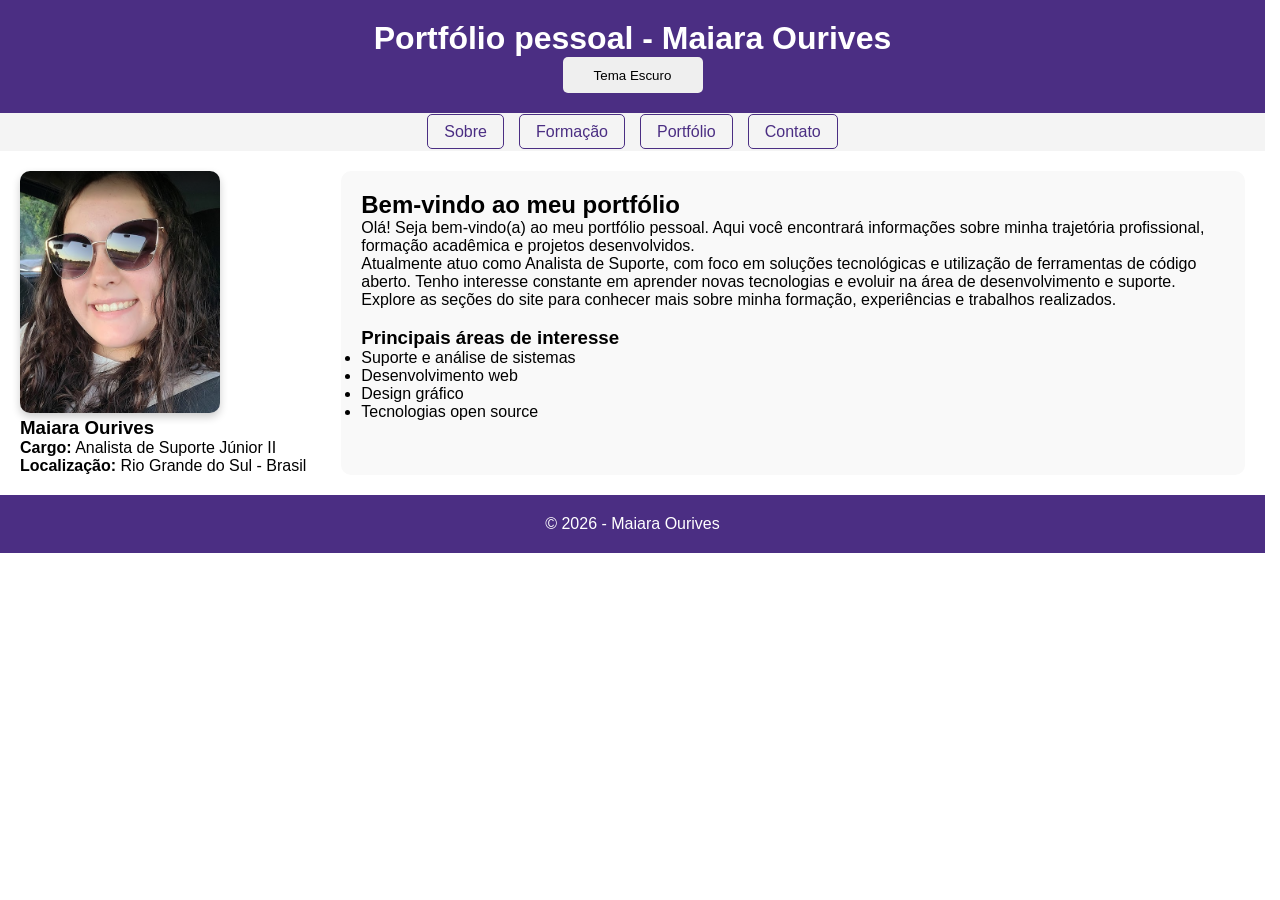
<file: index.html>
<!DOCTYPE html>
<html lang="pt-Br">

<head>
    <!-- Configuração de caracteres -->
    <meta charset="UTF-8">

    <!-- Responsividade -->
    <meta name="viewport" content="width=device-width, initial-scale=1.0">

    <!-- Título da página -->
    <title>Portfólio - Maiara Ourives</title>

    <!-- Script para aplicar tema antes do carregamento (evita piscar) -->
    <script>
        (function () {
            const tema = localStorage.getItem("tema");
            if (tema === "dark") {
                document.documentElement.classList.add("dark");
            }
            // já define o texto do botão ANTES de renderizar
            window.botaoTextoInicial = (tema === "dark") ? "Tema Claro" : "Tema Escuro";
        })();
    </script>

    <!-- CSS principal -->
    <link rel="stylesheet" href="css/style.css">


</head>

<body>

    <!-- ================= HEADER ================= -->
    <header class="container">

        <!-- Título principal do site -->
        <h1>Portfólio pessoal - Maiara Ourives</h1>

        <!-- Botão de alternância de tema -->
        <button id="toggleTema"></button>

    </header>

    <!-- ================= MENU DE NAVEGAÇÃO ================= -->
    <nav class="container menu">
        <ul>
            <!-- Links para navegação entre páginas -->
            <li><a href="sobre.html">Sobre</a></li>
            <li><a href="formacao.html">Formação</a></li>
            <li><a href="portfolio.html">Portfólio</a></li>
            <li><a href="contato.html">Contato</a></li>
        </ul>
    </nav>

    <!-- ================= CONTEÚDO PRINCIPAL ================= -->
    <div class="container wrapper">

        <!-- ===== SIDEBAR (PERFIL) ===== -->
        <aside class="imagem_maiara">

            <!-- Foto de perfil -->
            <img src="imagens/maiara-ourives.png" width="200" alt="Foto de Maiara Ourives">

            <!-- Nome -->
            <h3>Maiara Ourives</h3>

            <!-- Informações básicas -->
            <div class="infos">
                <p><strong>Cargo:</strong> Analista de Suporte Júnior II</p>
                <p><strong>Localização:</strong> Rio Grande do Sul - Brasil</p>
            </div>

        </aside>

        <!-- ===== ÁREA PRINCIPAL ===== -->
        <section class="principal">

            <!-- Título de boas-vindas -->
            <h2>Bem-vindo ao meu portfólio</h2>

            <!-- Apresentação inicial -->
            <p>
                Olá! Seja bem-vindo(a) ao meu portfólio pessoal. Aqui você encontrará informações
                sobre minha trajetória profissional, formação acadêmica e projetos desenvolvidos.
            </p>

            <!-- Descrição profissional -->
            <p>
                Atualmente atuo como Analista de Suporte, com foco em soluções tecnológicas e
                utilização de ferramentas de código aberto. Tenho interesse constante em aprender
                novas tecnologias e evoluir na área de desenvolvimento e suporte.
            </p>

            <!-- Orientação para navegação -->
            <p>
                Explore as seções do site para conhecer mais sobre minha formação, experiências
                e trabalhos realizados.
            </p>

            <!-- Espaçamento visual -->
            <br>

            <!-- Áreas de interesse -->
            <h3>Principais áreas de interesse</h3>

            <ul>
                <li>Suporte e análise de sistemas</li>
                <li>Desenvolvimento web</li>
                <li>Design gráfico</li>
                <li>Tecnologias open source</li>
            </ul>

        </section>
    </div>

    <!-- ================= FOOTER ================= -->
    <footer class="container">

        <!-- Direitos autorais -->
        <p>© 2026 - Maiara Ourives</p>

    </footer>

    <!-- Script principal do projeto -->
    <script src="js/script.js"></script>

</body>

</html>
</file>
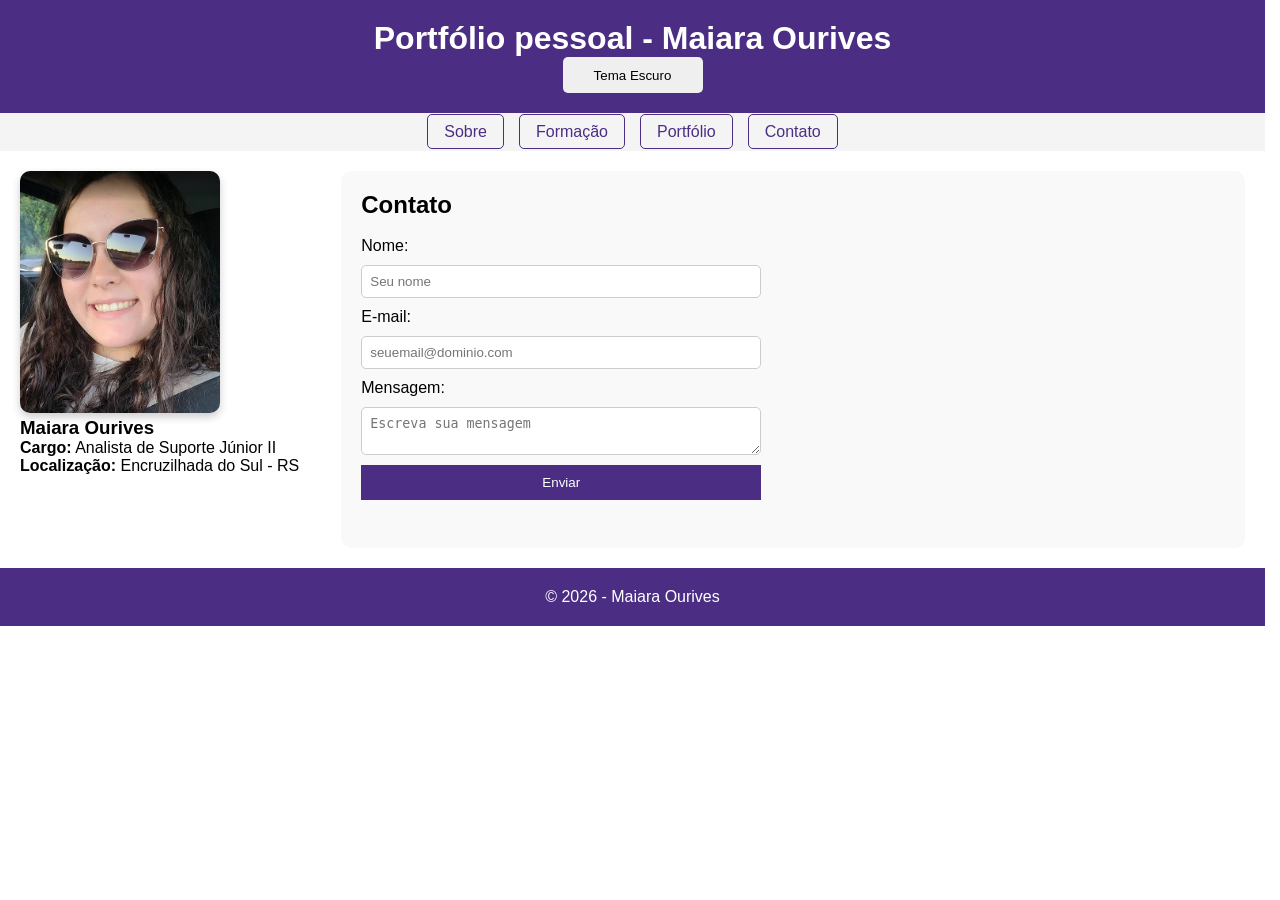
<file: contato.html>
<!DOCTYPE html>
<html lang="pt-Br">

<head>
    <!-- Configuração de caracteres -->
    <meta charset="UTF-8">

    <!-- Compatibilidade com navegadores -->
    <meta http-equiv="X-UA-Compatible" content="IE=edge">

    <!-- Responsividade -->
    <meta name="viewport" content="width=device-width, initial-scale=1.0">

    <!-- Título da página -->
    <title>Contato</title>

    <script>
        (function () {
            const tema = localStorage.getItem("tema") || "light";

            if (tema === "dark") {
                document.documentElement.classList.add("dark");
            }

            // IMPORTANTE: já define estado do botão ANTES do DOM
            window.__temaInicial = tema;
        })();
    </script>

    <!-- CSS principal -->
    <link rel="stylesheet" href="css/style.css">
</head>

<body>

    <!-- ================= HEADER ================= -->
    <header class="container">

        <!-- Título do site -->
        <h1 style="color: white; text-align: center;">
            Portfólio pessoal - Maiara Ourives
        </h1>

        <!-- Botão de alternar tema -->
        <button id="toggleTema"></button>

    </header>

    <!-- ================= MENU ================= -->
    <nav class="container menu">
        <ul>
            <!-- Navegação entre páginas -->
            <li><a href="sobre.html">Sobre</a></li>
            <li><a href="formacao.html">Formação</a></li>
            <li><a href="portfolio.html">Portfólio</a></li>
            <li><a href="contato.html">Contato</a></li>
        </ul>
    </nav>

    <!-- ================= CONTEÚDO PRINCIPAL ================= -->
    <div class="container wrapper">

        <!-- ===== SIDEBAR (PERFIL) ===== -->
        <aside class="imagem_maiara">

            <!-- Foto de perfil -->
            <img src="imagens/maiara-ourives.png" width="200" alt="Foto de Maiara Ourives">

            <!-- Nome -->
            <h3>Maiara Ourives</h3>

            <!-- Informações básicas -->
            <div class="infos">
                <p><strong>Cargo:</strong> Analista de Suporte Júnior II</p>
                <p><strong>Localização:</strong> Encruzilhada do Sul - RS</p>
            </div>

        </aside>

        <!-- ===== ÁREA DE CONTATO ===== -->
        <section class="principal contato">

            <!-- Título da seção -->
            <h2>Contato</h2>

            <!-- Espaçamento visual -->
            <br>

            <!-- Formulário de contato -->
            <form id="formContato">

                <!-- Campo nome -->
                <label>Nome:</label>
                <input type="text" id="nome" placeholder="Seu nome">

                <!-- Campo e-mail -->
                <label>E-mail:</label>
                <input type="email" id="email" placeholder="seuemail@dominio.com">

                <!-- Campo mensagem -->
                <label>Mensagem:</label>
                <textarea id="mensagem" placeholder="Escreva sua mensagem"></textarea>

                <!-- Botão de envio -->
                <button type="submit">Enviar</button>

                <br>
            </form>

            <!-- Mensagem de status após envio -->
            <p id="status"></p>

        </section>

    </div>

    <!-- ================= FOOTER ================= -->
    <footer class="container">

        <!-- Direitos autorais -->
        <p>© 2026 - Maiara Ourives</p>

    </footer>

    <!-- Script principal do projeto -->
    <script src="js/script.js"></script>

</body>

</html>
</file>
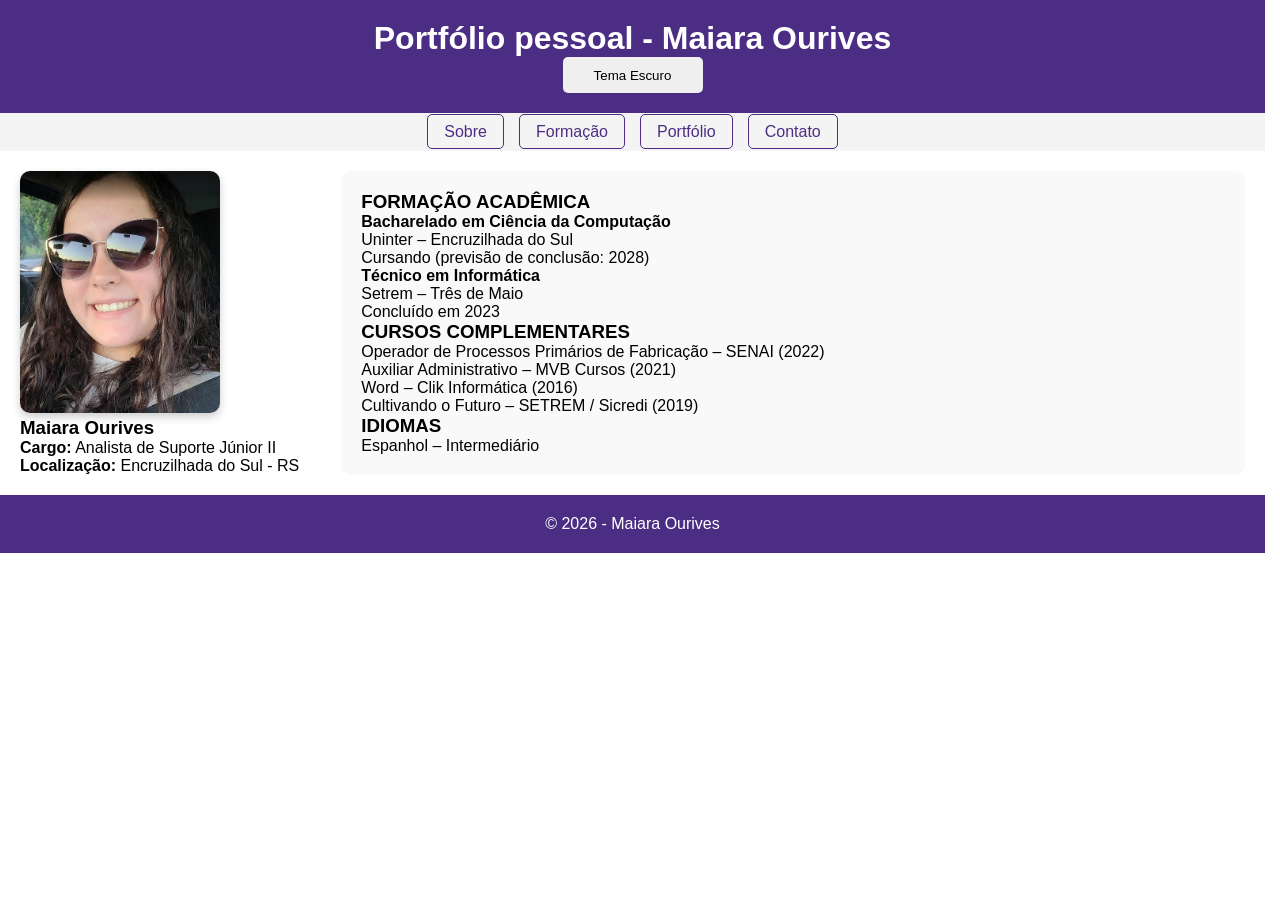
<file: formacao.html>
<!DOCTYPE html>
<html lang="pt-Br">

<head>
    <!-- Configuração de caracteres -->
    <meta charset="UTF-8">

    <!-- Compatibilidade com navegadores antigos -->
    <meta http-equiv="X-UA-Compatible" content="IE=edge">

    <!-- Responsividade para dispositivos móveis -->
    <meta name="viewport" content="width=device-width, initial-scale=1.0">

    <!-- Título da página -->
    <title>Formação</title>

    <script>
        (function () {
            const tema = localStorage.getItem("tema") || "light";

            if (tema === "dark") {
                document.documentElement.classList.add("dark");
            }

            // IMPORTANTE: já define estado do botão ANTES do DOM
            window.__temaInicial = tema;
        })();
    </script>

    <!-- Importação do CSS principal -->
    <link rel="stylesheet" href="css/style.css">

</head>

<body>

    <!-- ================= HEADER ================= -->
    <header class="container">

        <!-- Título principal do site -->
        <h1 style="color: white; text-align: center;">
            Portfólio pessoal - Maiara Ourives
        </h1>

        <!-- Botão para alternar entre tema claro e escuro -->
        <button id="toggleTema"></button>

    </header>

    <!-- ================= MENU DE NAVEGAÇÃO ================= -->
    <nav class="container menu">
        <ul>
            <!-- Links para navegação entre páginas -->
            <li><a href="sobre.html">Sobre</a></li>
            <li><a href="formacao.html">Formação</a></li>
            <li><a href="portfolio.html">Portfólio</a></li>
            <li><a href="contato.html">Contato</a></li>
        </ul>
    </nav>

    <!-- ================= CONTEÚDO PRINCIPAL ================= -->
    <div class="container wrapper">

        <!-- ===== SIDEBAR (INFORMAÇÕES PESSOAIS) ===== -->
        <aside class="imagem_maiara">

            <!-- Foto de perfil -->
            <img src="imagens/maiara-ourives.png" width="200" alt="Foto de Maiara Ourives">

            <!-- Nome -->
            <h3>Maiara Ourives</h3>

            <!-- Informações adicionais -->
            <div class="infos">
                <p><strong>Cargo:</strong> Analista de Suporte Júnior II</p>
                <p><strong>Localização:</strong> Encruzilhada do Sul - RS</p>
            </div>
        </aside>

        <!-- ===== ÁREA PRINCIPAL ===== -->
        <section class="principal">

            <!-- Formação acadêmica -->
            <h3>FORMAÇÃO ACADÊMICA</h3>

            <h4>Bacharelado em Ciência da Computação</h4>
            <p>Uninter – Encruzilhada do Sul</p>
            <p>Cursando (previsão de conclusão: 2028)</p>

            <h4>Técnico em Informática</h4>
            <p>Setrem – Três de Maio</p>
            <p>Concluído em 2023</p>

            <!-- Cursos complementares -->
            <h3>CURSOS COMPLEMENTARES</h3>

            <p>Operador de Processos Primários de Fabricação – SENAI (2022)</p>
            <p>Auxiliar Administrativo – MVB Cursos (2021)</p>
            <p>Word – Clik Informática (2016)</p>
            <p>Cultivando o Futuro – SETREM / Sicredi (2019)</p>

            <!-- Idiomas -->
            <h3>IDIOMAS</h3>
            <p>Espanhol – Intermediário</p>

        </section>
    </div>

    <!-- ================= RODAPÉ ================= -->
    <footer class="container">

        <!-- Direitos autorais -->
        <p>© 2026 - Maiara Ourives</p>

    </footer>

    <!-- Importação do JavaScript -->
    <script src="js/script.js"></script>

</body>

</html>
</file>
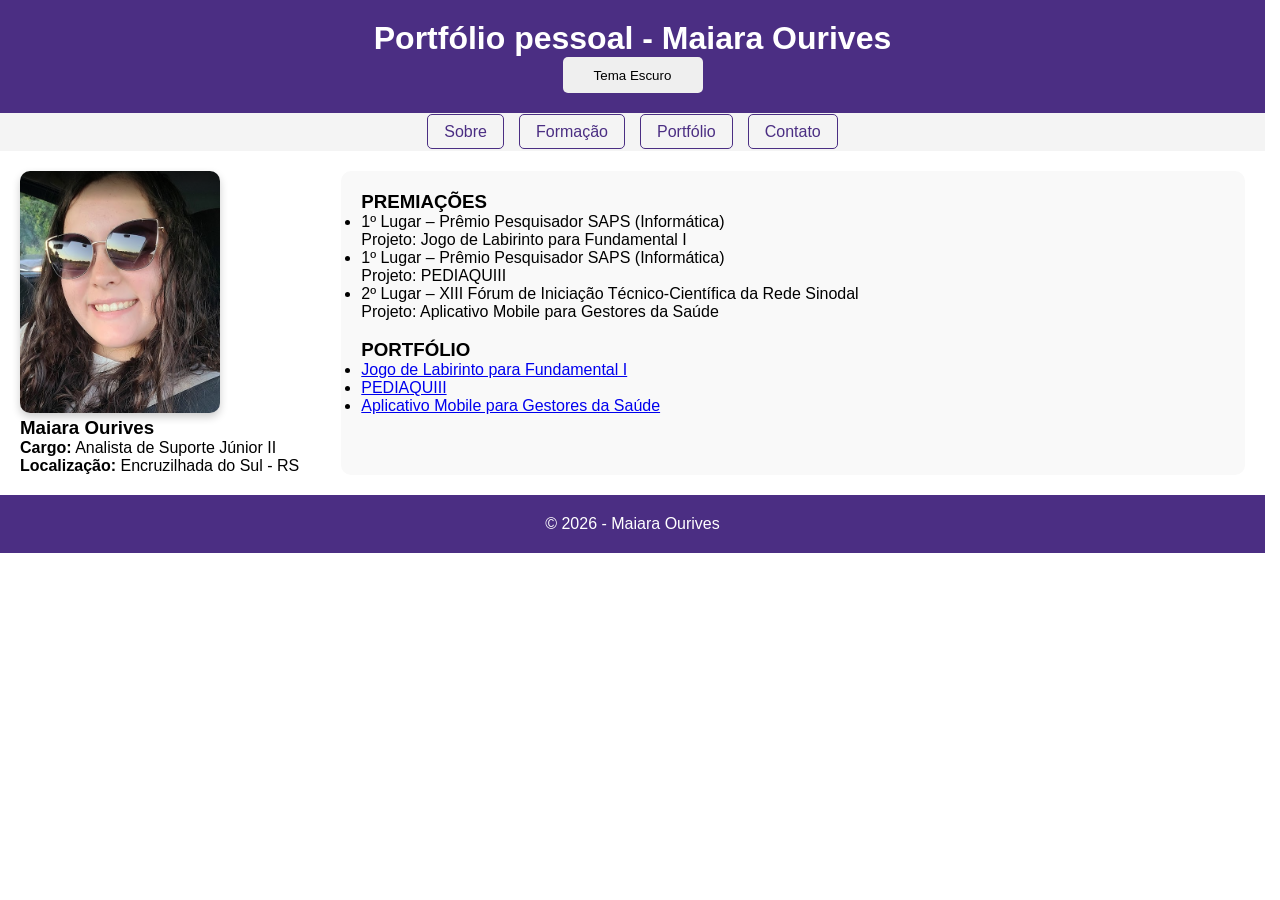
<file: portfolio.html>
<!DOCTYPE html>
<html lang="pt-Br">

<head>
    <!-- Configuração de caracteres -->
    <meta charset="UTF-8">

    <!-- Compatibilidade com navegadores -->
    <meta http-equiv="X-UA-Compatible" content="IE=edge">

    <!-- Responsividade -->
    <meta name="viewport" content="width=device-width, initial-scale=1.0">

    <!-- Título da página -->
    <title>Portfólio</title>

    <script>
        (function () {
            const tema = localStorage.getItem("tema") || "light";

            if (tema === "dark") {
                document.documentElement.classList.add("dark");
            }

            // IMPORTANTE: já define estado do botão ANTES do DOM
            window.__temaInicial = tema;
        })();
    </script>

    <!-- CSS principal -->
    <link rel="stylesheet" href="css/style.css">

</head>

<body>

    <!-- ================= HEADER ================= -->
    <header class="container">

        <!-- Título do site -->
        <h1 style="color: white; text-align: center;">
            Portfólio pessoal - Maiara Ourives
        </h1>

        <!-- Botão de alternar tema -->
        <button id="toggleTema"></button>

    </header>

    <!-- ================= MENU ================= -->
    <nav class="container menu">
        <ul>
            <!-- Navegação entre páginas -->
            <li><a href="sobre.html">Sobre</a></li>
            <li><a href="formacao.html">Formação</a></li>
            <li><a href="portfolio.html">Portfólio</a></li>
            <li><a href="contato.html">Contato</a></li>
        </ul>
    </nav>

    <!-- ================= CONTEÚDO PRINCIPAL ================= -->
    <div class="container wrapper">

        <!-- ===== SIDEBAR (PERFIL) ===== -->
        <aside class="imagem_maiara">

            <!-- Foto de perfil -->
            <img src="imagens/maiara-ourives.png" width="200" alt="Foto de Maiara Ourives">

            <!-- Nome -->
            <h3>Maiara Ourives</h3>

            <!-- Informações básicas -->
            <div class="infos">
                <p><strong>Cargo:</strong> Analista de Suporte Júnior II</p>
                <p><strong>Localização:</strong> Encruzilhada do Sul - RS</p>
            </div>

        </aside>

        <!-- ===== ÁREA PRINCIPAL ===== -->
        <section class="principal">

            <!-- Seção de premiações -->
            <h3>PREMIAÇÕES</h3>

            <ul>
                <li>
                    1º Lugar – Prêmio Pesquisador SAPS (Informática)
                    <br>
                    Projeto: Jogo de Labirinto para Fundamental I
                </li>

                <li>
                    1º Lugar – Prêmio Pesquisador SAPS (Informática)
                    <br>
                    Projeto: PEDIAQUIII
                </li>

                <li>
                    2º Lugar – XIII Fórum de Iniciação Técnico-Científica da Rede Sinodal
                    <br>
                    Projeto: Aplicativo Mobile para Gestores da Saúde
                </li>
            </ul>

            <!-- Espaçamento visual -->
            <br>

            <!-- Seção de projetos / portfólio -->
            <h3>PORTFÓLIO</h3>

            <ul>
                <li>
                    <!-- Link externo para projeto -->
                    <a href="https://docs.google.com/document/d/12FJjDzLNvoeP5dPoreqgdfQM7IB-DbVjhDjN0Rh35Iw/edit?usp=sharing"
                        target="_blank">
                        Jogo de Labirinto para Fundamental I
                    </a>
                </li>

                <li>
                    <a href="https://docs.google.com/document/d/1cyRc_-yyvl1ptrvvRPpXufx-TLvkQ6uE-4nljJKiUKA/edit?usp=sharing"
                        target="_blank">
                        PEDIAQUIII
                    </a>
                </li>

                <li>
                    <a href="https://docs.google.com/document/d/15j225HMp8jm8CPRyU6vCBBRVv18cgAb3vxtzizjSnto/edit?usp=sharing"
                        target="_blank">
                        Aplicativo Mobile para Gestores da Saúde
                    </a>
                </li>
            </ul>

        </section>
    </div>

    <!-- ================= FOOTER ================= -->
    <footer class="container">

        <!-- Direitos autorais -->
        <p>© 2026 - Maiara Ourives</p>

    </footer>

    <!-- Script principal do projeto -->
    <script src="js/script.js"></script>

</body>

</html>
</file>
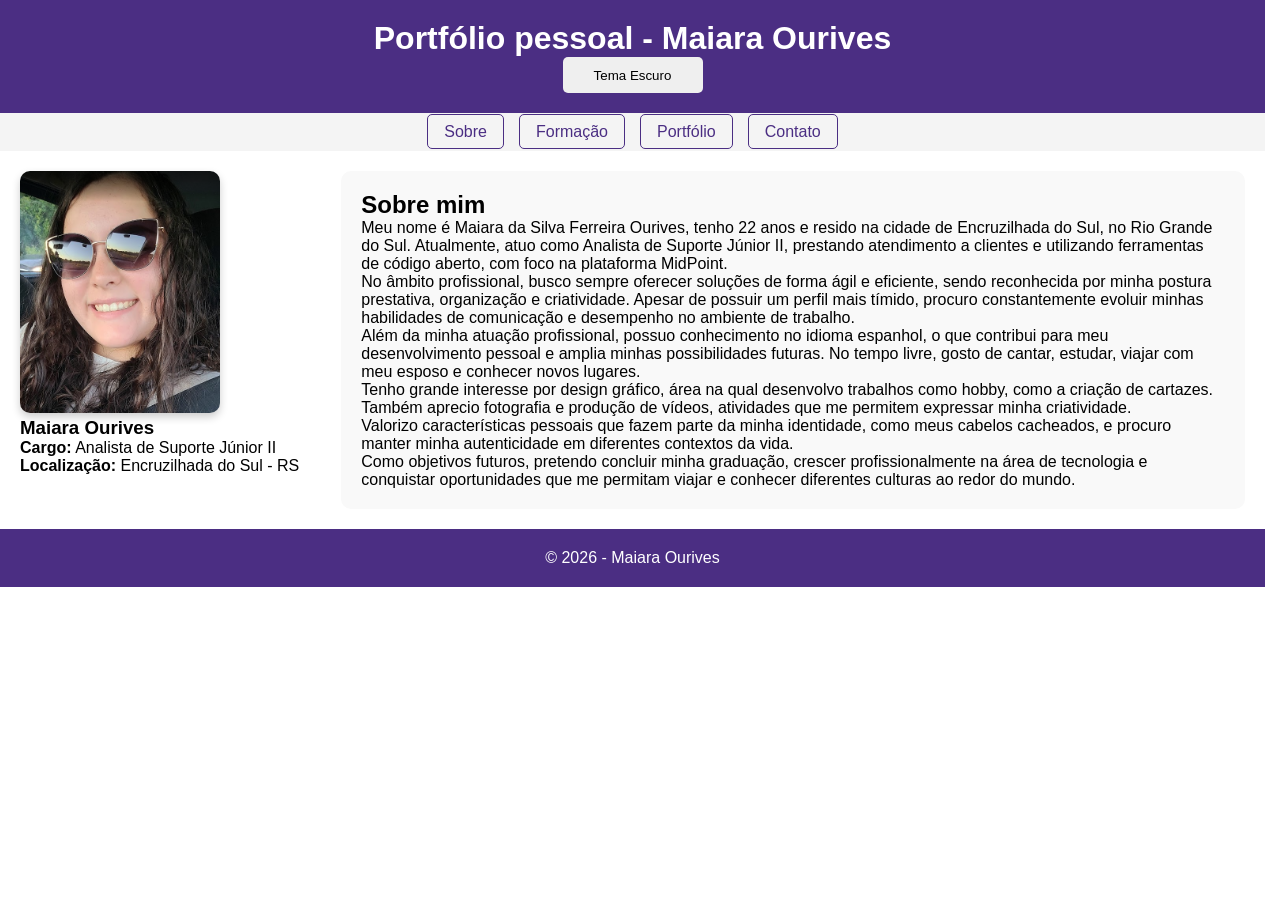
<file: sobre.html>
<!DOCTYPE html>
<html lang="pt-Br">

<head>
    <!-- Configuração de caracteres -->
    <meta charset="UTF-8">

    <!-- Compatibilidade com navegadores -->
    <meta http-equiv="X-UA-Compatible" content="IE=edge">

    <!-- Responsividade -->
    <meta name="viewport" content="width=device-width, initial-scale=1.0">

    <!-- Título da página -->
    <title>Sobre</title>

    <script>
        (function () {
            const tema = localStorage.getItem("tema") || "light";

            if (tema === "dark") {
                document.documentElement.classList.add("dark");
            }

            // IMPORTANTE: já define estado do botão ANTES do DOM
            window.__temaInicial = tema;
        })();
    </script>

    <!-- CSS principal -->
    <link rel="stylesheet" href="css/style.css">


</head>

<body>

    <!-- ================= HEADER ================= -->
    <header class="container">

        <!-- Título do site -->
        <h1 style="color: white; text-align: center;">
            Portfólio pessoal - Maiara Ourives
        </h1>

        <!-- Botão de alternar tema -->
        <button id="toggleTema"></button>

    </header>

    <!-- ================= MENU ================= -->
    <nav class="container menu">
        <ul>
            <!-- Navegação entre páginas -->
            <li><a href="sobre.html">Sobre</a></li>
            <li><a href="formacao.html">Formação</a></li>
            <li><a href="portfolio.html">Portfólio</a></li>
            <li><a href="contato.html">Contato</a></li>
        </ul>
    </nav>

    <!-- ================= CONTEÚDO PRINCIPAL ================= -->
    <div class="container wrapper">

        <!-- ===== SIDEBAR ===== -->
        <aside class="imagem_maiara">

            <!-- Foto de perfil -->
            <img src="imagens/maiara-ourives.png" width="200" alt="Foto de Maiara Ourives">

            <!-- Nome -->
            <h3>Maiara Ourives</h3>

            <!-- Informações pessoais -->
            <div class="infos">
                <p><strong>Cargo:</strong> Analista de Suporte Júnior II</p>
                <p><strong>Localização:</strong> Encruzilhada do Sul - RS</p>
            </div>

        </aside>

        <!-- ===== CONTEÚDO SOBRE ===== -->
        <section class="principal">

            <!-- Título da seção -->
            <h2>Sobre mim</h2>

            <!-- Descrição pessoal -->
            <p>
                Meu nome é Maiara da Silva Ferreira Ourives, tenho 22 anos e resido na cidade de
                Encruzilhada do Sul, no Rio Grande do Sul. Atualmente, atuo como Analista de Suporte
                Júnior II, prestando atendimento a clientes e utilizando ferramentas de código aberto,
                com foco na plataforma MidPoint.
            </p>

            <!-- Perfil profissional -->
            <p>
                No âmbito profissional, busco sempre oferecer soluções de forma ágil e eficiente,
                sendo reconhecida por minha postura prestativa, organização e criatividade. Apesar
                de possuir um perfil mais tímido, procuro constantemente evoluir minhas habilidades
                de comunicação e desempenho no ambiente de trabalho.
            </p>

            <!-- Desenvolvimento pessoal -->
            <p>
                Além da minha atuação profissional, possuo conhecimento no idioma espanhol, o que
                contribui para meu desenvolvimento pessoal e amplia minhas possibilidades futuras.
                No tempo livre, gosto de cantar, estudar, viajar com meu esposo e conhecer novos
                lugares.
            </p>

            <!-- Interesses e hobbies -->
            <p>
                Tenho grande interesse por design gráfico, área na qual desenvolvo trabalhos como
                hobby, como a criação de cartazes. Também aprecio fotografia e produção de vídeos,
                atividades que me permitem expressar minha criatividade.
            </p>

            <!-- Características pessoais -->
            <p>
                Valorizo características pessoais que fazem parte da minha identidade, como meus
                cabelos cacheados, e procuro manter minha autenticidade em diferentes contextos da vida.
            </p>

            <!-- Objetivos futuros -->
            <p>
                Como objetivos futuros, pretendo concluir minha graduação, crescer profissionalmente
                na área de tecnologia e conquistar oportunidades que me permitam viajar e conhecer
                diferentes culturas ao redor do mundo.
            </p>

        </section>
    </div>

    <!-- ================= FOOTER ================= -->
    <footer class="container">

        <!-- Direitos autorais -->
        <p>© 2026 - Maiara Ourives</p>

    </footer>

    <!-- Script principal -->
    <script src="js/script.js"></script>

</body>

</html>
</file>
<file: css/style.css>
/* =========================
   RESET
========================= */
* {
    margin: 0;
    padding: 0;
    box-sizing: border-box;
}

#toggleTema {
    width: 140px;
    height: 36px;
    display: inline-flex;
    align-items: center;
    justify-content: center;
    white-space: nowrap;
}

/* =========================
   BASE
========================= */
body {
    font-family: Arial, sans-serif;
    background-color: #ffffff;
    color: #000000;
    min-height: 100vh;
}

html {
    overflow-y: scroll;
    scrollbar-gutter: stable;
    scroll-behavior: smooth;
}

/* =========================
   CONTAINER PADRÃO
========================= */
.container {
    width: 100%;
}

/* =========================
   HEADER
========================= */
header {
    background-color: #4B2E83;
    color: white;
    text-align: center;
    padding: 20px;
}

header button {
    padding: 6px;
    border: none;
    cursor: pointer;
    border-radius: 5px;
    min-width: 140px;
    transition: 0.3s;
}

/* =========================
   MENU
========================= */
.menu {
    padding: 10px;
    background-color: #f4f4f4;
}

.menu ul {
    display: flex;
    justify-content: center;
    gap: 15px;
    list-style: none;
}

.menu a {
    text-decoration: none;
    padding: 8px 16px;
    border: 1px solid #4B2E83;
    border-radius: 5px;
    color: #4B2E83;
    transition: 0.3s;
}

.menu a:hover {
    background-color: #4B2E83;
    color: white;
}

/* =========================
   LAYOUT
========================= */
.wrapper {
    padding: 20px;
    display: grid;
    grid-template-columns: 1fr 3fr;
    gap: 20px;
}

.principal {
    padding: 20px;
    border-radius: 10px;
    background-color: #f9f9f9;
}

/* =========================
   IMAGEM / CARD
========================= */
.imagem_maiara img {
    border-radius: 10px;
    box-shadow: 0 4px 8px rgba(0, 0, 0, 0.2);
}

/* =========================
   FORMULÁRIO
========================= */
.contato form {
    display: flex;
    flex-direction: column;
    gap: 10px;
    max-width: 400px;
}

.contato input,
.contato textarea {
    padding: 8px;
    border: 1px solid #ccc;
    border-radius: 5px;
}

.contato input:focus,
.contato textarea:focus {
    outline: none;
    border-color: #4B2E83;
    box-shadow: 0 0 5px rgba(75, 46, 131, 0.5);
}

.contato button {
    padding: 10px;
    background-color: #4B2E83;
    color: white;
    border: none;
    cursor: pointer;
    transition: 0.3s;
}

.contato button:hover {
    background-color: #3b2366;
}

/* =========================
   FOOTER
========================= */
footer {
    background-color: #4B2E83;
    color: white;
    text-align: center;
    padding: 20px;
}

/* =========================
   RESPONSIVIDADE
========================= */
@media (max-width: 768px) {
    .wrapper {
        grid-template-columns: 1fr;
        text-align: center;
    }
    
    .menu ul {
        flex-direction: column;
        align-items: center;
        gap: 10px;
    }

    .menu a {
        text-decoration: none;
        padding: 10px 16px;
        border: 1px solid #4B2E83;
        border-radius: 8px;
        color: #4B2E83;
        transition: 0.3s;

        display: block;
        text-align: center;

        white-space: normal;
        /* permite quebrar linha */
        overflow-wrap: break-word;
        /* evita estouro */
        box-sizing: border-box;
    }
}

/* =========================
   TEMA ESCURO
========================= */

.dark {
    background-color: #0d1117;
    color: #c9d1d9;
}

/* Header e Footer */
.dark header,
.dark footer {
    background-color: #161b22;
}

/* Menu */
.dark .menu {
    background-color: #161b22;
}

.dark .menu a {
    color: #c9d1d9;
    border-color: #30363d;
}

.dark .menu a:hover {
    background-color: #30363d;
    color: #ffffff;
}

/* Conteúdo */
.dark .principal {
    background-color: #161b22;
    color: #c9d1d9;
}

/* Inputs */
.dark input,
.dark textarea {
    background-color: #0d1117;
    color: #c9d1d9;
    border: 1px solid #30363d;
}

/* Botões */
.dark button {
    background-color: #4B2E83;
    color: #ffffff;
}

.dark button:hover {
    background-color: #4B2E83;
}

/* Links */
.dark a {
    color: #58a6ff;
}

.dark a:hover {
    color: #79c0ff;
}
</file>
